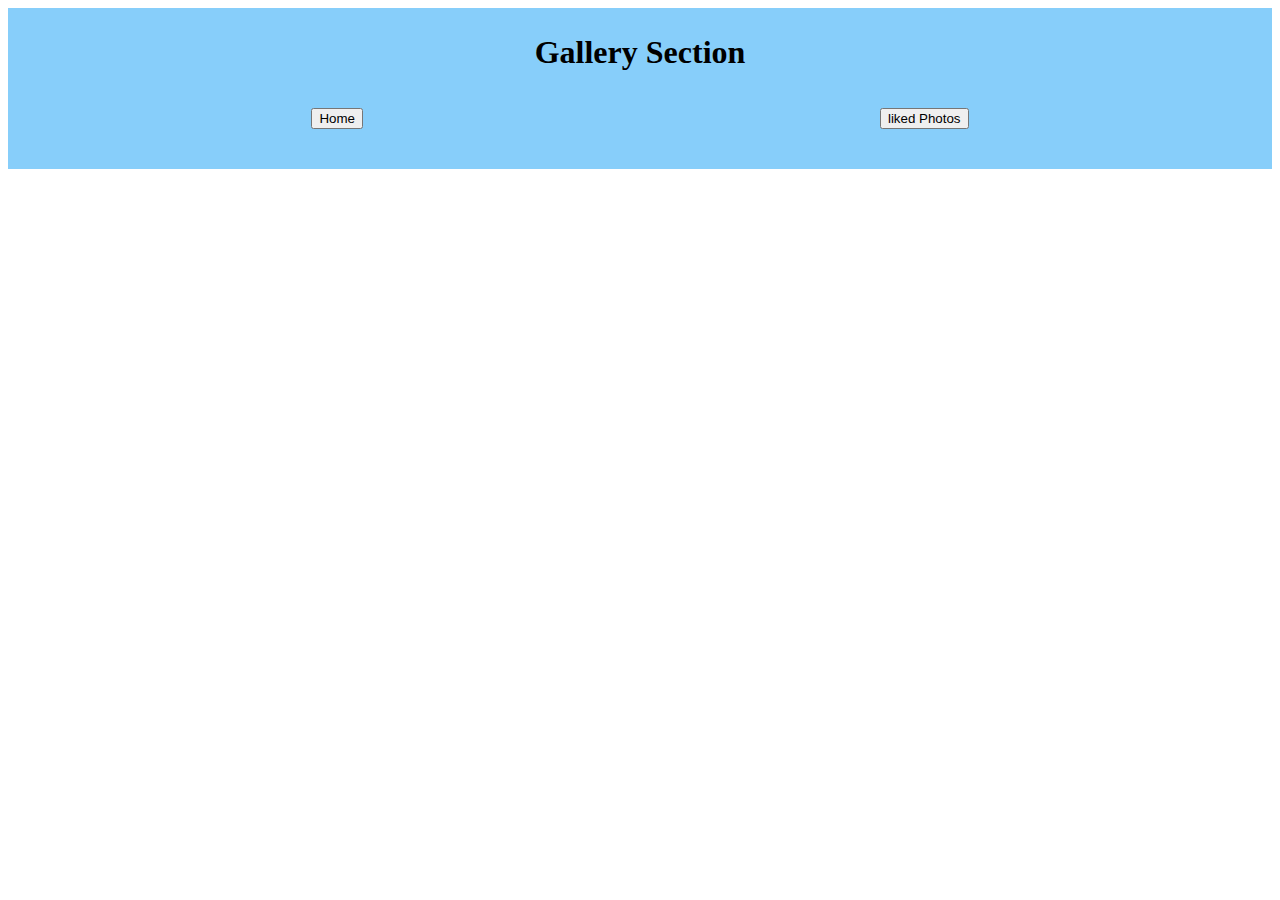
<file: Gallery.html>
<!DOCTYPE html>
<html lang="en">
  <head>
    <meta charset="UTF-8" />
    <meta http-equiv="X-UA-Compatible" content="IE=edge" />
    <meta name="viewport" content="width=device-width, initial-scale=1.0" />
    <title>Document</title>
    <link rel="stylesheet" href="gallery.css" />
  </head>
  <body>
    <div class="gallery-container">
      <h1>Gallery Section</h1>
      <div class="button-container">
        <a href="index.html"> <button>Home</button> </a>
        <a href="liked.html"> <button>liked Photos</button> </a>
      </div>
      <div id="uploaded-container"></div>
    </div>

    <script>
      let uploadedContainer = document.getElementById("uploaded-container");
      let data = localStorage.getItem("images");
      let images = JSON.parse(data);

      //
      let likedArray = [];

      for (let i = 0; i < images.length; i++) {
        let img = new Image();
        img.src = images[i].image;
        img.classList.add("image-dimensions");
        uploadedContainer.appendChild(img);

        img.ondblclick = function () {
          if (!likedArray.includes(img.src)) {
            likedArray.push(img.src);
          }
          let arrToStr = JSON.stringify(likedArray);
          localStorage.setItem("values", arrToStr);
        };
      }

      // console.log(likedArray);

      // function likeImage(index) {
      //   let temporary = [...images];
      //   for (let i = 0; i < temporary.length; i++) {
      //     if (i == index) {
      //       temporary[i].isLiked == true;
      //     }
      //   }

      //   console.log(temporary);
      //   let data = JSON.stringify(temporary);
      //   localStorage.setItem("images", data);
      // }
    </script>
  </body>
</html>
</file>
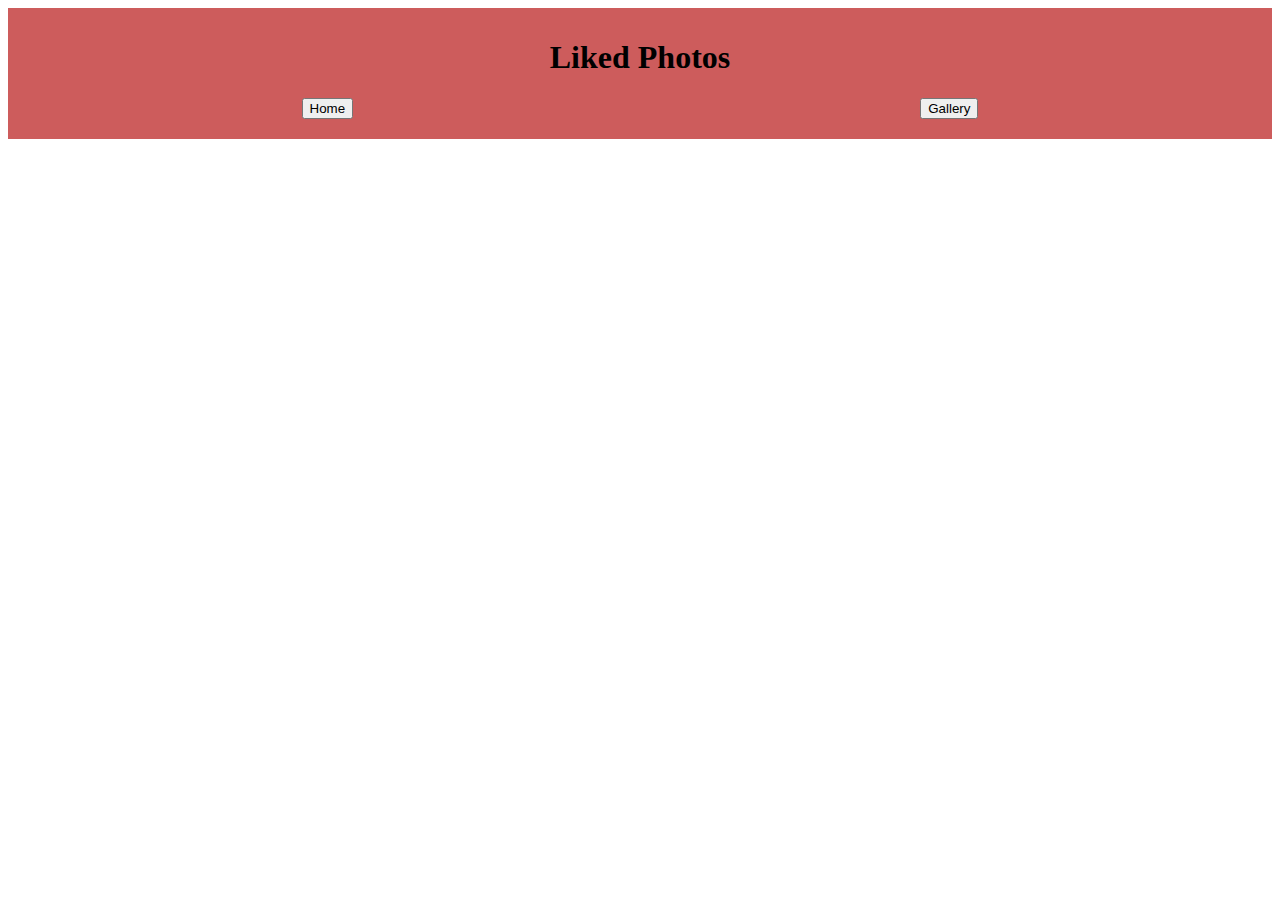
<file: liked.html>
<!DOCTYPE html>
<html lang="en">
  <head>
    <meta charset="UTF-8" />
    <meta http-equiv="X-UA-Compatible" content="IE=edge" />
    <meta name="viewport" content="width=device-width, initial-scale=1.0" />
    <title>Document</title>
    <link rel="stylesheet" href="liked.css" />
  </head>
  <body>
    <div class="main-container">
      <h1>Liked Photos</h1>
      <div class="buttons">
        <a href="index.html"> <button>Home</button> </a>
        <a href="Gallery.html"> <button>Gallery</button> </a>
      </div>
      <div id="likedImagesContainer"></div>
    </div>

    <script>
      let likedImagesContainer = document.getElementById(
        "likedImagesContainer"
      );
      let showLikedImages = localStorage.getItem("values");
      let content = JSON.parse(showLikedImages);
      let newValue = [...content];
      for (let i = 0; i < newValue.length; i++) {
        let img = new Image();
        img.src = newValue[i];
        if (!newValue.includes(img.src)) {
          continue;
        } else {
          img.classList.add("dimensions");
          likedImagesContainer.appendChild(img);
        }
      }
      // let likedImages = localStorage.getItem("images");
      // let likedImagesArr = JSON.parse(likedImages);
      // for (let i = 0; i < likedImagesArr.length; i++) {
      //   if (likedImagesArr[i].isLiked == true) {
      //     let img = new Image();
      //     img.src = likedImagesArr[i].image;
      //     img.classList.add("dimensions");
      //   }
      // }
    </script>
  </body>
</html>
</file>
<file: gallery.css>
.gallery-container{
    background-color:lightskyblue;
    background-size: cover;
    padding: 5px 30px;
}
.button-container{
    margin-bottom: 20px;
    padding: 15px;
    display: flex;
    flex-direction: row;
    justify-content: space-around;
}

.dimensions{
    max-height: 250px;
    max-width: 250px;
}
h1{
    text-align: center;
    font-family: serif;
    size: 30px;

}
.image-dimensions{
    max-height: 250px;
    max-height: 250px;
}
</file>
<file: liked.css>
.main-container{
    padding: 10px;
    background-color: indianred;
}
.dimensions{
    max-height: 250px;
    max-width: 250px;
}
h1{
    text-align: center;

}
.buttons{
    margin-bottom: 10px;
    display: flex;
    flex-direction: row;
    justify-content: space-around;
}
</file>
